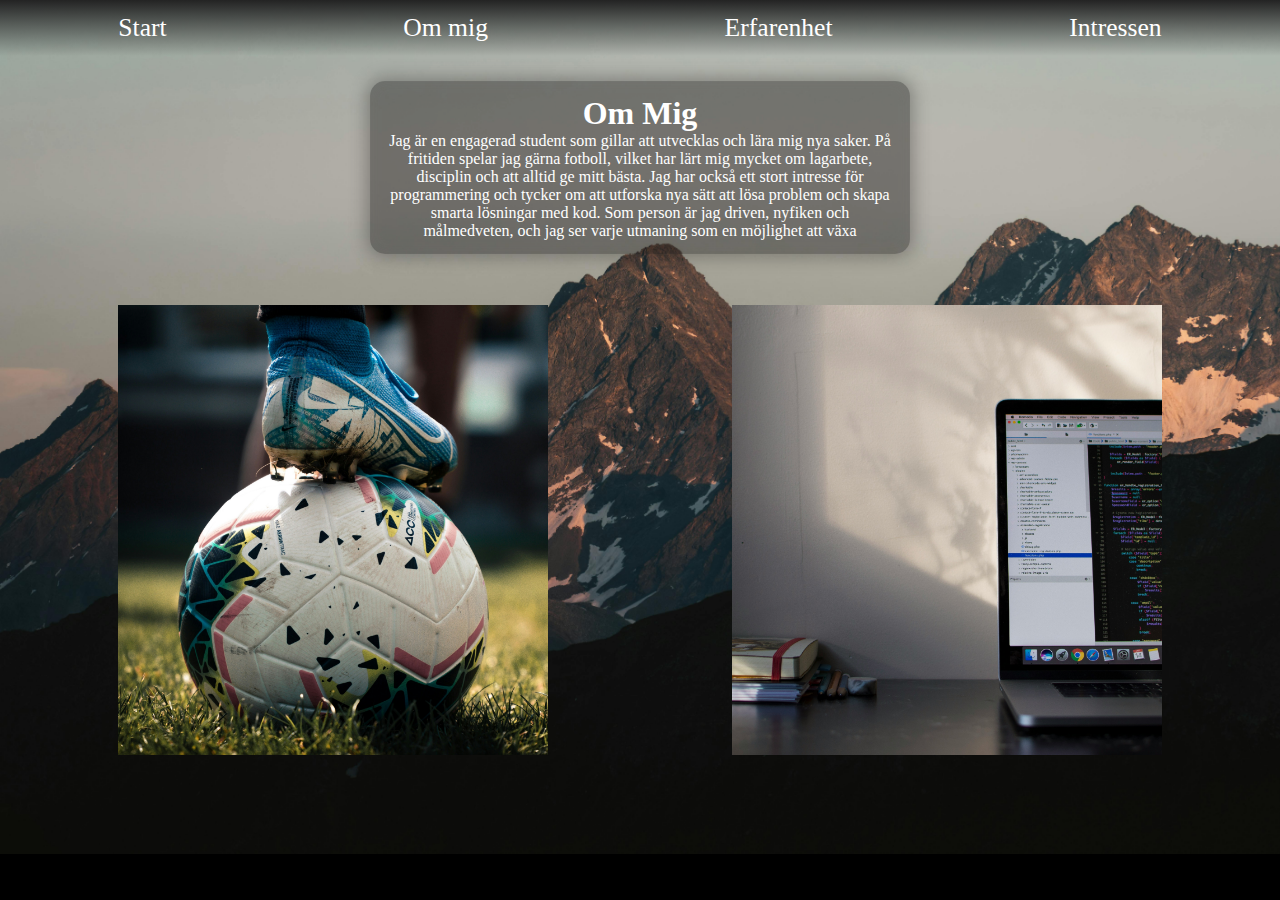
<file: CV/Ommig.htm>
<!DOCTYPE html>
<html lang="en">
<head>
    <meta charset="UTF-8">
    <meta name="viewport" content="width=device-width, initial-scale=1.0">
    <link rel="stylesheet" href="Nav.css">
    <link rel="stylesheet" href="Ommig.css">
    <title>Document</title>
</head>
<body>
    
<nav>
    <ul>
        <li>
          <a href="Start.htm"> Start</a>
        </li>

        <li>
           <a href="Ommig.htm"> Om mig</a>
        </li>
          
        <li>
           <a href="Erfarenheter.htm">Erfarenhet</a>
        </li>
  
        <li>
            <a href="Intressen.htm">Intressen</a>
        </li>

        
    </ul>
</nav>

<main>
    
  <Div class="Ommig">

    <div class="Text">
        <h1>Om Mig</h1>
        <p>Jag är en engagerad student som gillar att utvecklas och lära mig nya saker. På fritiden spelar jag gärna fotboll, vilket har lärt mig mycket om lagarbete, disciplin och att alltid ge mitt bästa. Jag har också ett stort intresse för programmering och tycker om att utforska nya sätt att lösa problem och skapa smarta lösningar med kod. Som person är jag driven, nyfiken och målmedveten, och jag ser varje utmaning som en möjlighet att växa
        </p>
    </div>

    <div class="Bilder">
      <img src="Bilder/Fotboll.jpg" alt="Boy playes fotball">
      <img src="Bilder/Programmering.jpg" alt="Computer with programming code">
    </div>

  </Div>

</main>

</body>

</html>
</file>
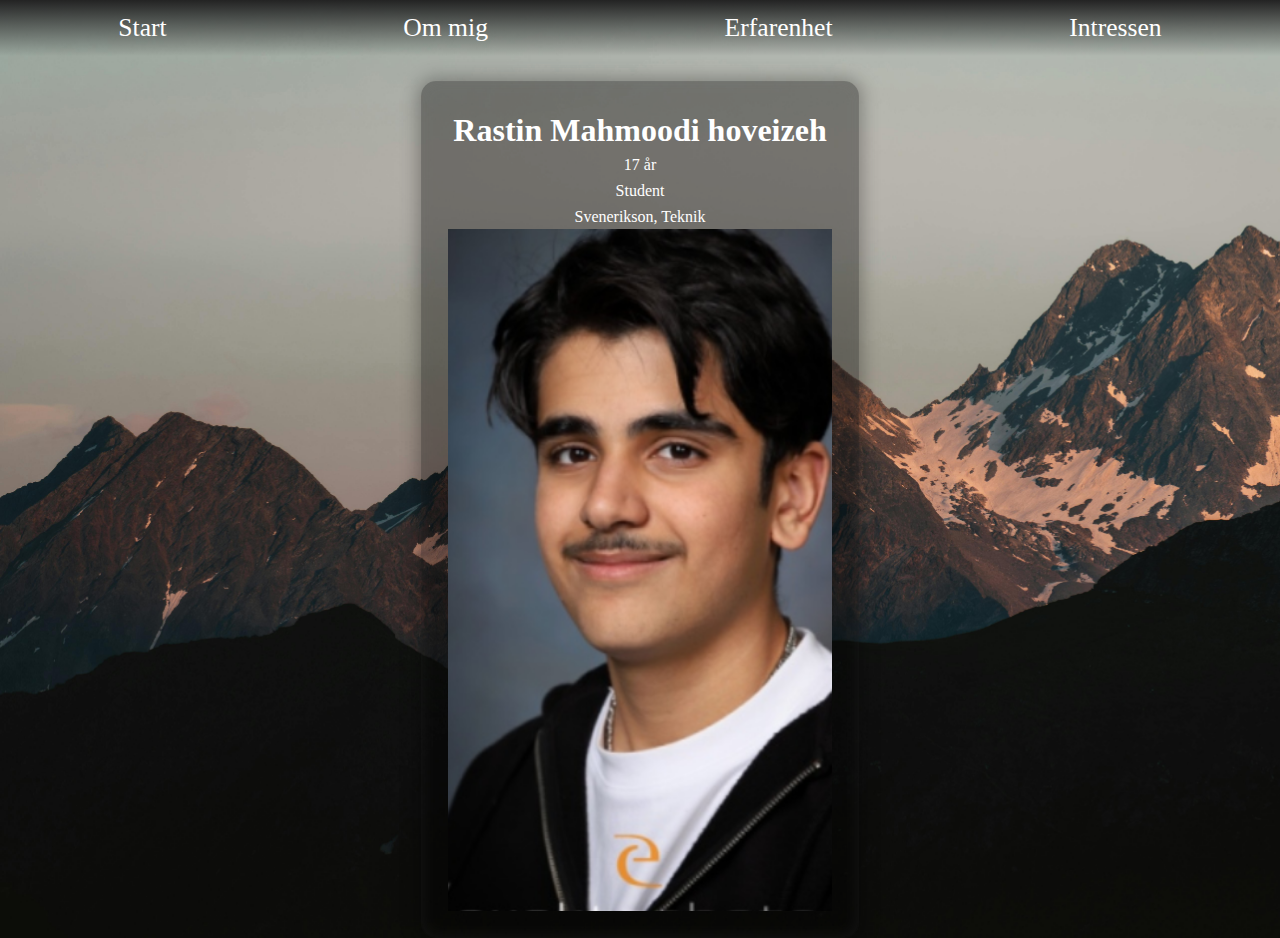
<file: CV/Start.htm>
<!DOCTYPE html>
<html lang="en">
<head>
    <meta charset="UTF-8">
    <meta name="viewport" content="width=device-width, initial-scale=1.0">
    <title>Start</title>
    <link rel="stylesheet" href="Start.css">
    <link rel="stylesheet" href="Nav.css">
</head>

<body>
    
<header>
<nav>
    <ul>
        <li>
          <a href="Start.htm"> Start</a>
        </li>

        <li>
           <a href="Ommig.htm"> Om mig</a>
        </li>
          
        <li>
           <a href="Erfarenheter.htm">Erfarenhet</a>
        </li>
  
        <li>
            <a href="">Intressen</a>
        </li>

        
    </ul>
</nav>

</header>

<main>
    <div class="Rastincard">
        <h1>Rastin Mahmoodi hoveizeh</h1>

         <ul>
            <li>17 år</li>
            <li>Student</li>
            <li>Svenerikson, Teknik</li>
         </ul>

    <img src="Bilder/CVbild.png" alt="Rastin Mahmoodi">
    </div>

</main>

<footer>

</footer>

</body>
</html>
</file>
<file: CV/Nav.css>
*{
    text-decoration: none;
    margin: 0;
    padding: 0;
    list-style: none;
}

body{
    background-image: url(Bilder/Mountain.jpg);
    background-size: cover;
    background-repeat: no-repeat;
   
    background-color: black;
}

nav ul {
    display: flex;
    background-image: linear-gradient(rgb(35, 35, 35),transparent);
    
}

nav ul li{
    margin: auto;
    padding: 1%;
    font-size: 1.6rem;
   
}

nav a{
    color: white;
}

@media only screen and (max-width: 375px) {
    a{
        font-size: 1rem;
    }
}
</file>
<file: CV/Ommig.css>
.Ommig{
    display: flex;
    flex-direction: column;
}

.Text{
    display: flex;
    flex-direction: column;
    text-align: center;
    margin:auto;
    margin-top: 2%;
    padding: 2%;
    height: 40%;
    width: 40%;
    color: white;

    background-color: rgba(0, 0, 0, 0.368);
    border: 1px solid rgba(235, 235, 235, 0.032);
    border-radius: 15px;
    box-shadow: inset 0 0 15px rgba(135, 135, 135, .1), 0 0 18px 3px rgba(0, 0, 0, .3);
}

.Text{
    padding: 1%;
}

.Bilder{
     margin-top: 2%;
    display: flex;
    text-align: center;
    padding: 2%;
   
}

.Bilder img{
    width: 35%;
    margin: auto;
    height: 50vh;
    object-fit: cover;
    
}

@media only screen and (max-width: 375px) {
    .Text{
        font-size: 1rem;
        width: 80%;
    }


}
</file>
<file: CV/Start.css>
.Rastincard{
    margin-top: 2%;
    display: flex;
    flex-direction: column;
    text-align: center;
    margin-left: auto;
    margin-right: auto;
    padding: 2%;
    height: 30%;
    width: 30%;
    color: white;

    background-color: rgba(0, 0, 0, 0.368);
    border: 1px solid rgba(235, 235, 235, 0.032);
    border-radius: 15px;
    box-shadow: inset 0 0 15px rgba(135, 135, 135, .1), 0 0 18px 3px rgba(0, 0, 0, .3);
}

.Rastincard h1{
    padding: 1%;
}

.Rastincard ul li{
    padding: 1%;
}

@media only screen and (max-width: 470px) {

 nav ul li{
    font-size: 1.3rem;
}


.Rastincard{
    padding: 1%;
    height: 50%;
    width: 50%;
    
}

.Rastincard h1{
   font-size: 1.3rem;
}

}

@media only screen and (max-width: 375px) {

 nav ul li{
    font-size: 1rem;
}


.Rastincard{
    padding: 1%;
    height: 60%;
    width: 60%;
    
}

.Rastincard h1{
   font-size: 1.3rem;
}

}
</file>
